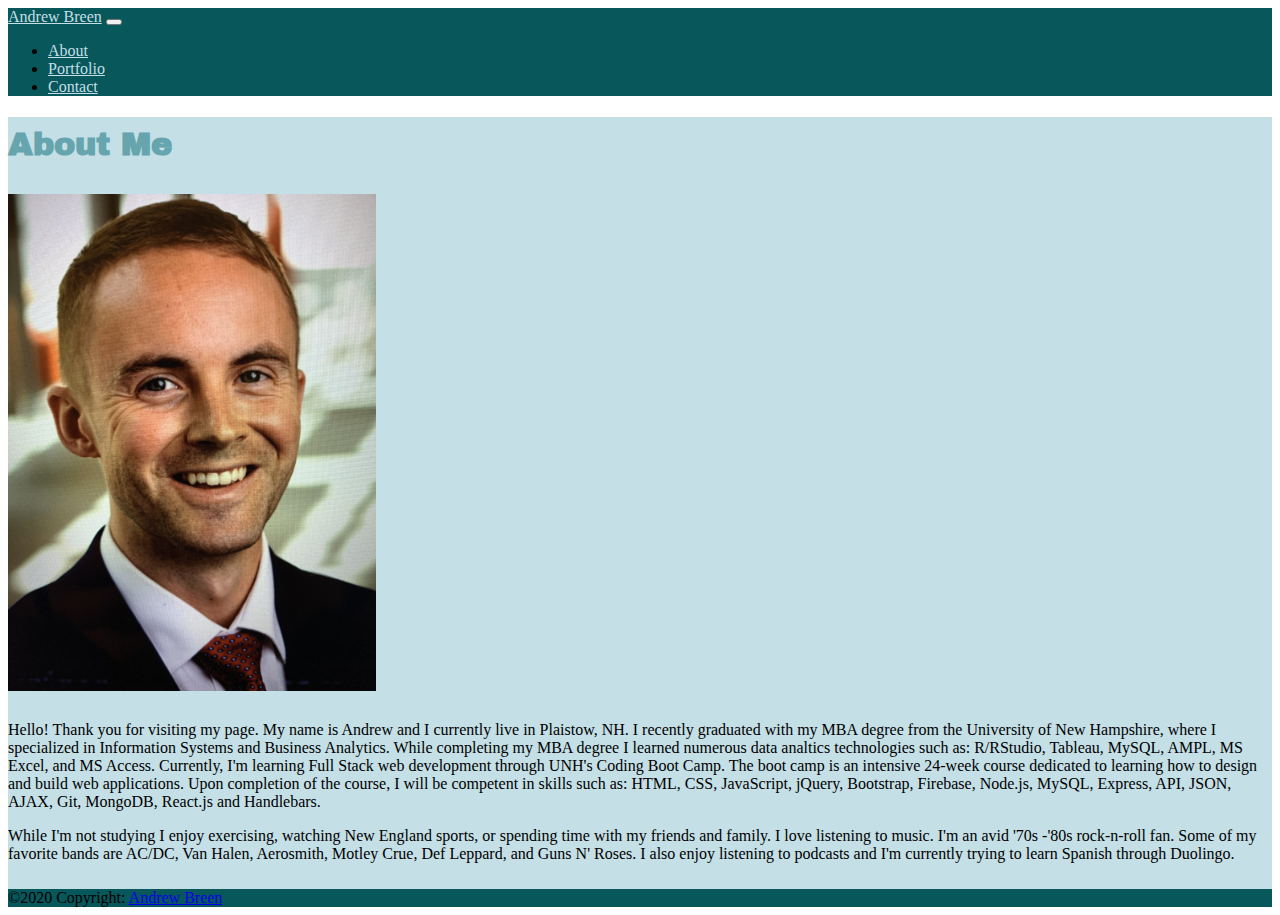
<file: index.html>
<!DOCTYPE html>
<html lang="en">
    <head>
        <meta charset="UTF-8">
        <meta name="viewport" content="width=device-width, initial-scale=1">

        <title>About Me</title>

        <!-- Google Fonts -->
        <link href="https://fonts.googleapis.com/css2?family=Archivo+Black&family=Overpass:wght@300&family=Roboto:wght@300&display=swap" rel="stylesheet">
        <!-- Bootstrap CDN -->
        <link href="https://cdn.jsdelivr.net/npm/bootstrap@5.0.0-beta1/dist/css/bootstrap.min.css" rel="stylesheet" integrity="sha384-giJF6kkoqNQ00vy+HMDP7azOuL0xtbfIcaT9wjKHr8RbDVddVHyTfAAsrekwKmP1" crossorigin="anonymous">
        <!-- Link to Stylesheet -->
        <link rel="stylesheet" href="./assets/style.css">

    </head>

    <body>

         <!-- Start Navbar -->
        <nav class="navbar navbar-expand-lg navbar-dark">
            <a class="navbar-brand" href="#">Andrew Breen</a>
            <button class="navbar-toggler" type="button" data-toggle="collapse" data-target="#navbarNav" aria-controls="navbarNav" aria-expanded="false" aria-label="Toggle navigation">
                <span class="navbar-toggler-icon"></span>
            </button>
            <div class="collapse navbar-collapse" id="navbarNav">
                <ul class="navbar-nav">
                    <li class="nav-item active">
                        <a class="nav-link" href="./index.html">About</a>
                    </li>
                    <li class="nav-item">
                        <a class="nav-link" href="./portfolio.html">Portfolio</a>
                    </li>
                    <li class="nav-item">
                        <a class="nav-link" href="./contact.html">Contact </a>
                    </li>
                </ul>
            </div>
        </nav>
        <!-- End Navbar -->

        <main class="indexmain">

            <!-- Start About Me Container -->
            <div class="containeraboutme">
                <!-- Header -->
                <header class= "headerindex">
                    <h1>About Me</h1>
                </header>

                <!-- About Me Section -->
                <div class="container">
                    <div class="row">
                      <div class="col-12">
                        <img src="./assets/images/profile-picture.png" alt="profile picture" class="float-start img-fluid me-2">
                        <p>
                            Hello! Thank you for visiting my page. My name is Andrew and I currently live in Plaistow, NH. I recently graduated with my MBA degree from the University of New Hampshire, where I 
                            specialized in Information Systems and Business Analytics. While completing my MBA degree I learned numerous data analtics technologies such as: R/RStudio, Tableau, MySQL, AMPL, MS Excel, 
                            and MS Access. Currently, I'm learning Full Stack web development through UNH's Coding Boot Camp. The boot camp is an intensive 24-week course dedicated to learning how to design and build web applications. 
                            Upon completion of the course, I will be competent in skills such as: HTML, CSS, JavaScript, jQuery, Bootstrap, Firebase, Node.js, MySQL, Express, API, JSON, 
                            AJAX, Git, MongoDB, React.js and Handlebars. 
                        </p>
                        <p>
                            While I'm not studying I enjoy exercising, watching New England sports, or spending time with my friends and 
                            family. I love listening to music. I'm an avid '70s -'80s rock-n-roll fan. Some of my favorite bands are AC/DC, Van Halen, Aerosmith, Motley Crue, 
                            Def Leppard, and Guns N' Roses. I also enjoy listening to podcasts and I'm currently trying to learn Spanish through Duolingo.
                        </p>
                      </div>
                    </div>
                </div>
            </div>

            <!-- End About Me Container -->

        </main>   
        
        <!-- Start Footer -->
        <footer class="footer page-footer text-white font-small">

            <!-- Copyright -->
            <div class="footer-copyright text-center py-3">&copy;2020 Copyright:
                <a href="https://github.com/andrewbreen"> Andrew Breen</a>
            </div>
            <!-- Copyright -->

        </footer>
        <!-- End Footer -->

        <!-- Here we bring in some scripts required to allow some Bootstrap components to work. -->
        <script
            src="https://code.jquery.com/jquery-3.4.1.slim.min.js"
            integrity="sha384-J6qa4849blE2+poT4WnyKhv5vZF5SrPo0iEjwBvKU7imGFAV0wwj1yYfoRSJoZ+n"
            crossorigin="anonymous"
        ></script>
        <script
            src="https://cdn.jsdelivr.net/npm/popper.js@1.16.0/dist/umd/popper.min.js"
            integrity="sha384-Q6E9RHvbIyZFJoft+2mJbHaEWldlvI9IOYy5n3zV9zzTtmI3UksdQRVvoxMfooAo"
            crossorigin="anonymous"
        ></script>
        <script
            src="https://stackpath.bootstrapcdn.com/bootstrap/4.4.1/js/bootstrap.min.js"
            integrity="sha384-wfSDF2E50Y2D1uUdj0O3uMBJnjuUD4Ih7YwaYd1iqfktj0Uod8GCExl3Og8ifwB6"
            crossorigin="anonymous"
        ></script>

    </body>
</html>
</file>
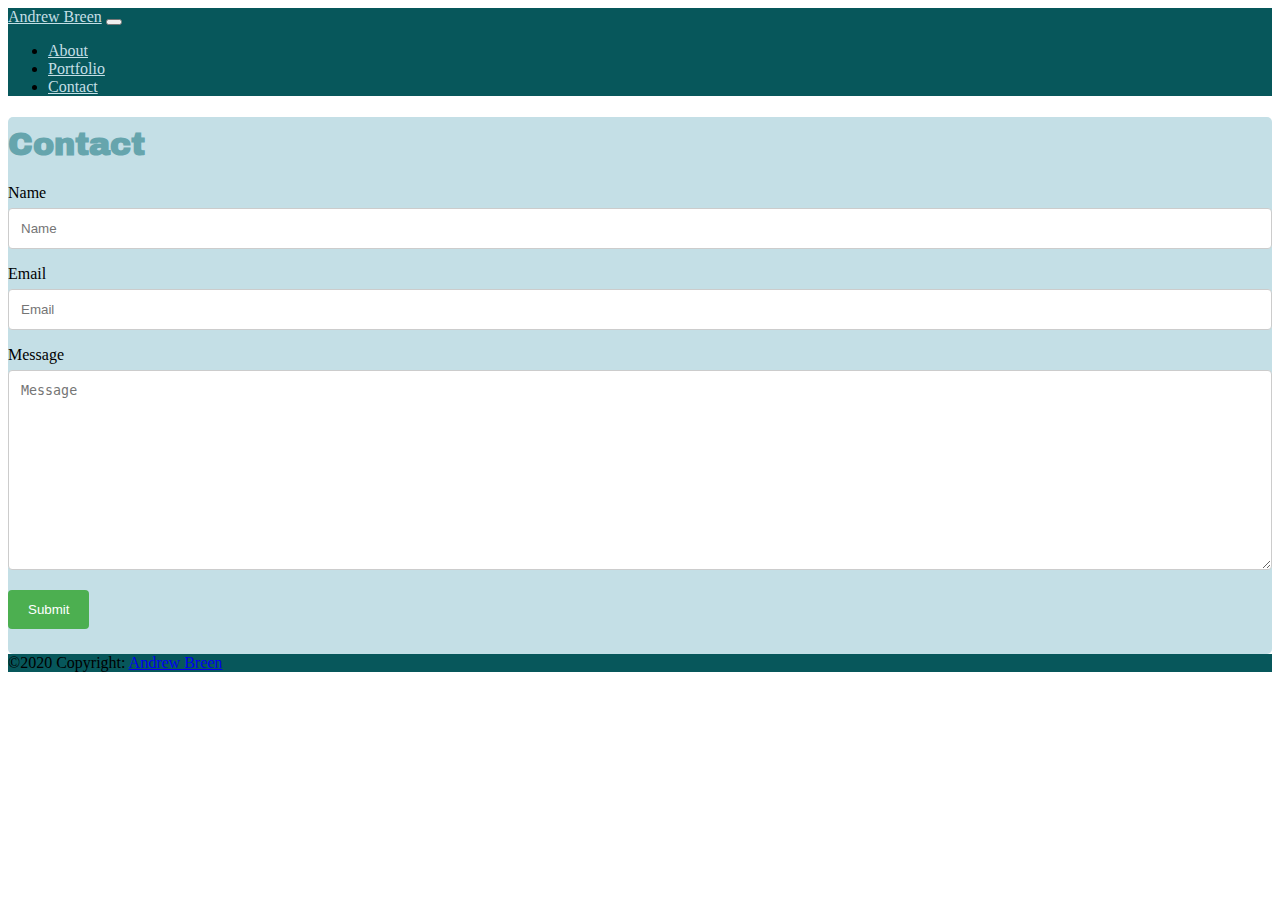
<file: contact.html>
<!DOCTYPE html>
<html lang="en">

<head>
    <meta charset="UTF-8">
    <meta name="viewport" content="width=device-width, initial-scale=1">

    <title>Contact Info</title>

    <!-- Google Fonts -->
    <link href="https://fonts.googleapis.com/css2?family=Archivo+Black&family=Overpass:wght@300&family=Roboto:wght@300&display=swap" rel="stylesheet">
    <!-- Bootstrap CDN -->
    <link href="https://cdn.jsdelivr.net/npm/bootstrap@5.0.0-beta1/dist/css/bootstrap.min.css" rel="stylesheet" integrity="sha384-giJF6kkoqNQ00vy+HMDP7azOuL0xtbfIcaT9wjKHr8RbDVddVHyTfAAsrekwKmP1" crossorigin="anonymous">
    <!-- Link to Stylesheet -->
    <link rel="stylesheet" href="./assets/style.css">
</head>

<body>
    <!-- Start Nav -->
    <nav class="navbar navbar-expand-lg navbar-dark">
        <a class="navbar-brand" href="#">Andrew Breen</a>
        <button class="navbar-toggler" type="button" data-toggle="collapse" data-target="#navbarNav"
            aria-controls="navbarNav" aria-expanded="false" aria-label="Toggle navigation">
            <span class="navbar-toggler-icon"></span>
        </button>
        <div class="collapse navbar-collapse" id="navbarNav">
            <ul class="navbar-nav">
                <li class="nav-item active">
                    <a class="nav-link" href="./index.html">About</a>
                </li>
                <li class="nav-item">
                    <a class="nav-link" href="./portfolio.html">Portfolio</a>
                </li>
                <li class="nav-item">
                    <a class="nav-link" href="./contact.html">Contact </a>
                </li>
            </ul>
        </div>
    </nav>
    <!-- End Nav -->

    <main class="contact_main">

        <!-- Start Contact Container -->
        <div class="containercontact">
            <!-- Header -->
            <header class="headercontact">
                <h1>Contact</h1>
            </header>

            <!-- Contact Form Container (taken from W3schools) -->
            <div class="container_contactform">
                <div class="d-flex justify-content-center">
                    <form action="action_page.php">
                        <div class="row">
                            <div class="col-12">
                                <label class="form-label" for="name">Name</label>
                                <input class="form-control" type="text" id="name" name="fullname" placeholder="Name">
                            </div>
                            <div class="col-12">
                                <label class="form-label" for="email">Email</label>
                                <input class="form-control" type="text" id="email" name="lastname" placeholder="Email">
                            </div>
                            <div class="col-12">
                                <label class="form-label" for="subject">Message</label>
                                <textarea id="subject" name="message" placeholder="Message"
                                    style="height:200px"></textarea>
                            </div>
                            <div class="col-12">
                                <input type="submit" value="Submit">
                            </div>
                        </div>
                    </form>
                </div>
            </div>
        </div>

        <!-- End Contact Form Container -->

    </main>

    <!-- Start Footer -->
    <footer class="footer page-footer text-white font-small">

        <!-- Copyright -->
        <div class="footer-copyright text-center py-3">&copy;2020 Copyright:
            <a href="https://github.com/andrewbreen"> Andrew Breen</a>
        </div>
        <!-- Copyright -->

    </footer>
    <!-- End Footer -->

    <!-- Here we bring in some scripts required to allow some Bootstrap components to work. -->
    <script src="https://code.jquery.com/jquery-3.4.1.slim.min.js"
        integrity="sha384-J6qa4849blE2+poT4WnyKhv5vZF5SrPo0iEjwBvKU7imGFAV0wwj1yYfoRSJoZ+n"
        crossorigin="anonymous"></script>
    <script src="https://cdn.jsdelivr.net/npm/popper.js@1.16.0/dist/umd/popper.min.js"
        integrity="sha384-Q6E9RHvbIyZFJoft+2mJbHaEWldlvI9IOYy5n3zV9zzTtmI3UksdQRVvoxMfooAo"
        crossorigin="anonymous"></script>
    <script src="https://stackpath.bootstrapcdn.com/bootstrap/4.4.1/js/bootstrap.min.js"
        integrity="sha384-wfSDF2E50Y2D1uUdj0O3uMBJnjuUD4Ih7YwaYd1iqfktj0Uod8GCExl3Og8ifwB6"
        crossorigin="anonymous"></script>

</body>

</html>
</file>
<file: assets/style.css>
/* Navbar Stylings (consistent for each page) */
nav.navbar {
    background-color: #07575B;
}
.navbar a {
    color:#C4DFE6;
}

/* Footer Stylings (consistent for each page) */
.footer {
    background-color: #07575B;
}

/* Placeholder image spacing (consistent for each page) */
.img-fluid {
    margin-bottom: 10px;
    margin-top: 10px;
}

/* Header stylings for each page */
.headerportfolio h1 {
    font-family: "Archivo Black";
    padding-top: 10px;
    color: #C4DFE6;
}

.headerindex h1 {
    font-family: "Archivo Black";
    padding-top: 10px;
    color: #66A5AD;
}

.headercontact h1 {
    font-family: "Archivo Black";
    padding-top: 10px;
    color: #66A5AD;
}
 
/* Content container for Portfolio page */
.containerportfolio {
    padding-bottom: 10px;
}

/* Content container for About Me page */
.containeraboutme {
    padding-bottom: 10px;
}

/* Main container of the About Me page  */
.indexmain {
    background-color: #C4DFE6;
}

/* Setting unique background image for Portfolio page */
.portfoliomain {
    background: url(./images/portfolio-background.png) no-repeat center center fixed;
    background-size: cover;
    height: 100%;
    overflow: hidden;
    }


/* Contact Form Stylings (taken from W3schoools)
Style inputs with type="text", select elements and textareas */
input[type=text], select, textarea {
    width: 100%; /* Full width */
    padding: 12px; /* Some padding */ 
    border: 1px solid #ccc; /* Gray border */
    border-radius: 4px; /* Rounded borders */
    box-sizing: border-box; /* Make sure that padding and width stays in place */
    margin-top: 6px; /* Add a top margin */
    margin-bottom: 16px; /* Bottom margin */
    resize: vertical /* Allow the user to vertically resize the textarea (not horizontally) */
  }
  
  /* Style the submit button with a specific background color etc */
  input[type=submit] {
    background-color: #4CAF50;
    color: white;
    padding: 12px 20px;
    border: none;
    border-radius: 4px;
    cursor: pointer;
  }
  
  /* When moving the mouse over the submit button, add a darker green color */
  input[type=submit]:hover {
    background-color: #45a049;
  }
  
  /* Add a background color and some padding around the form */
  .containercontact {
    border-radius: 5px;
    background-color: #C4DFE6;
    padding-bottom: 25px;
  }
</file>
